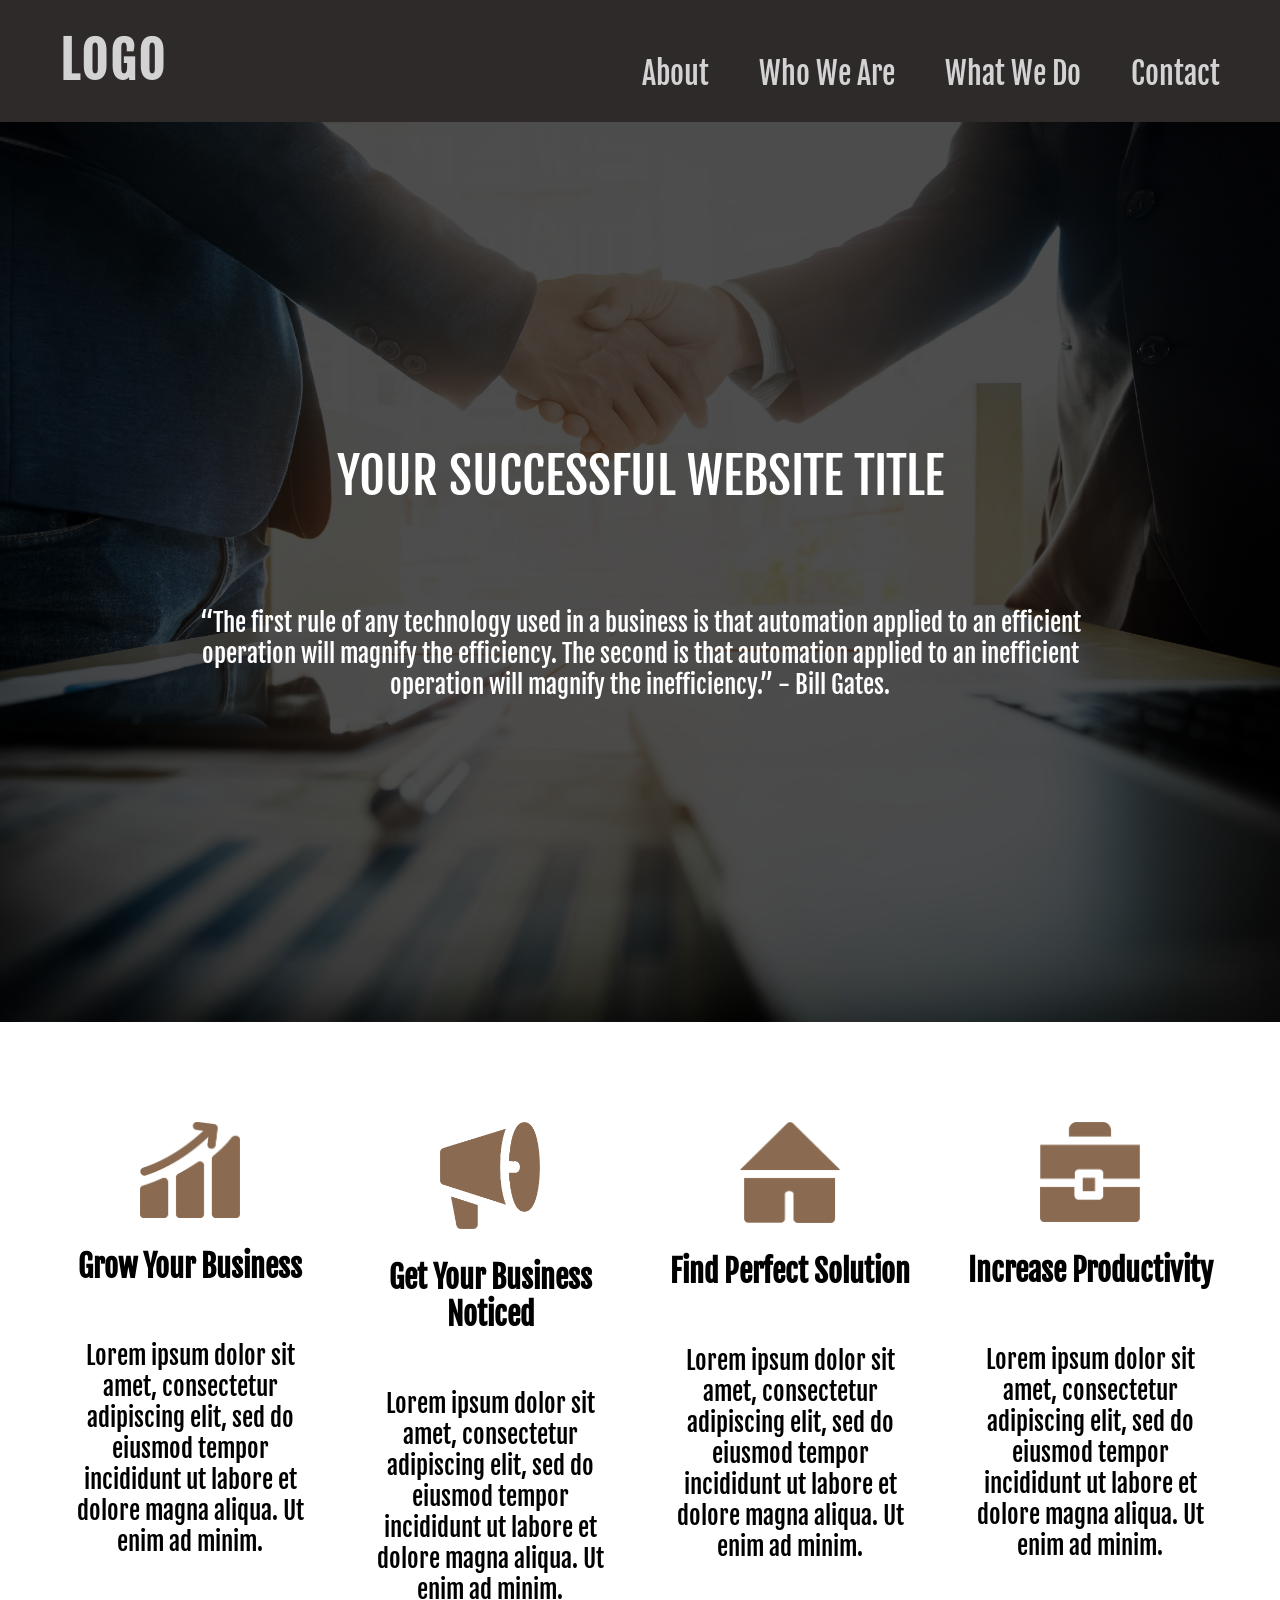
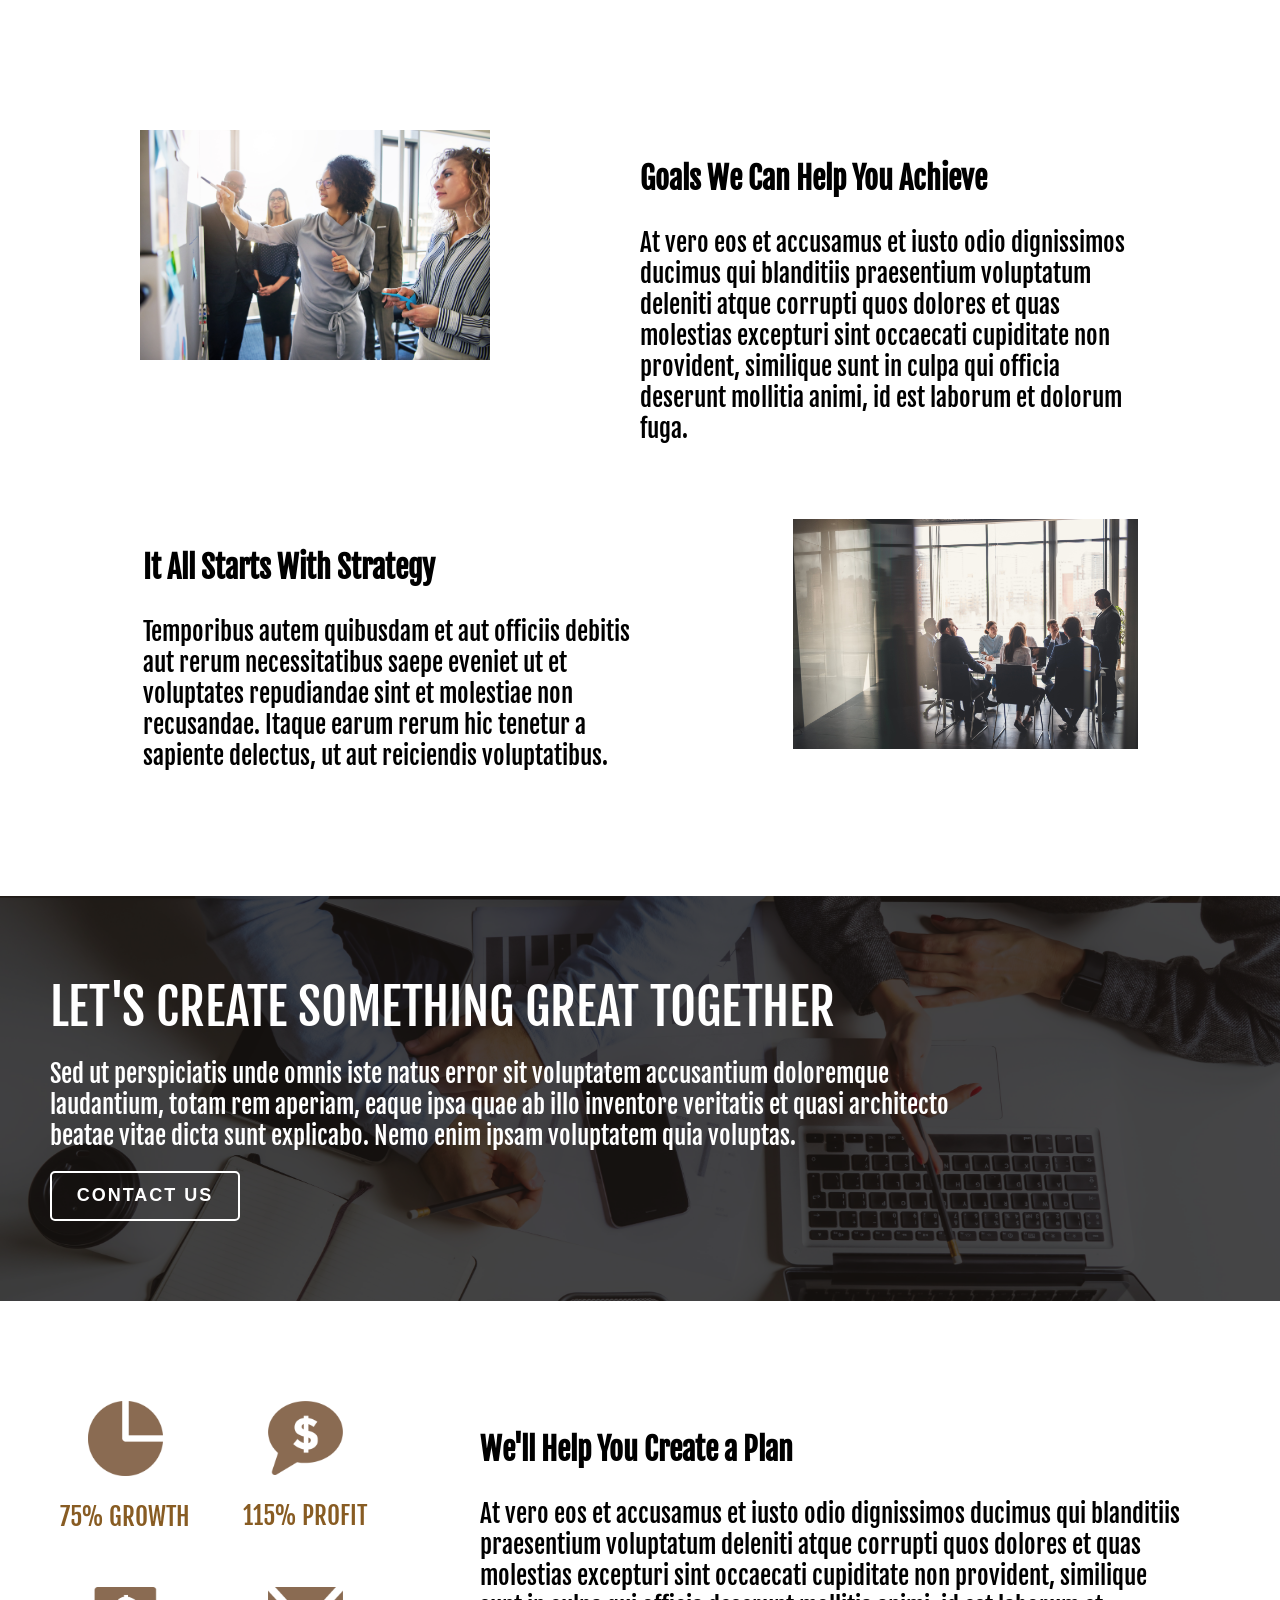
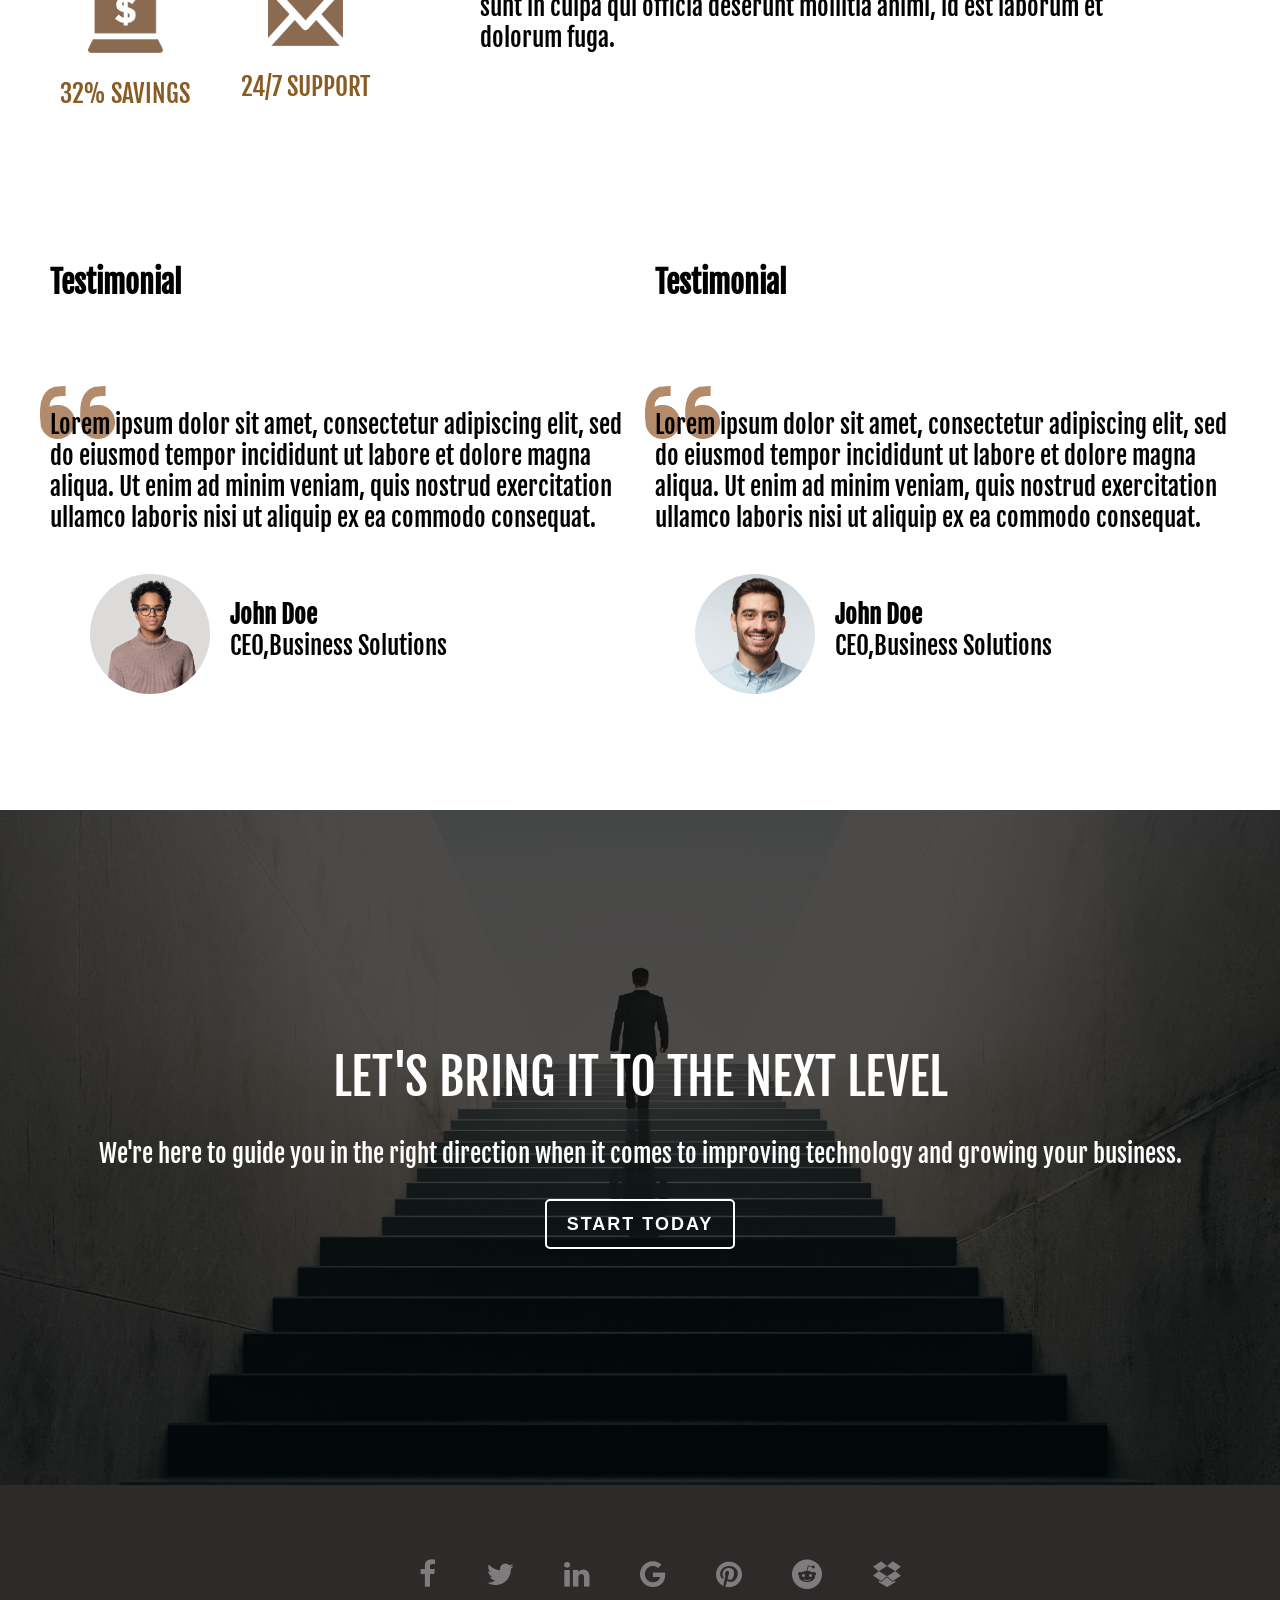
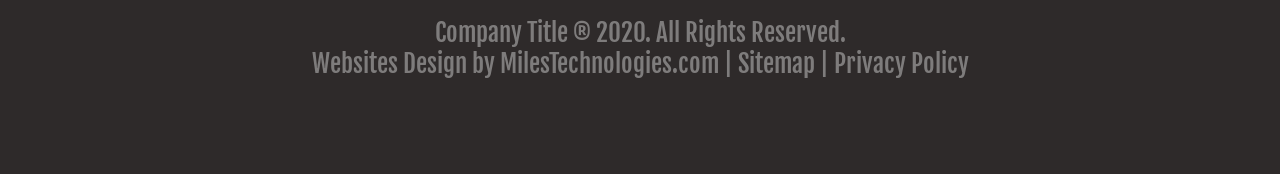
<file: index.html>
<!DOCTYPE html>
<html lang="en">
  <head>
    <meta charset="UTF-8" />
    <meta http-equiv="X-UA-Compatible" content="IE=edge" />
    <meta name="viewport" content="width=device-width, initial-scale=1.0" />
    <title>Website Developer Exercise - Plantamura</title>
    <link href="styles.css" rel="stylesheet" type="text/css" />
    <link
      href="https://cdnjs.cloudflare.com/ajax/libs/font-awesome/4.7.0/css/font-awesome.min.css"
      rel="stylesheet"
    />
    <link rel="preconnect" href="https://fonts.googleapis.com" />
    <link rel="preconnect" href="https://fonts.gstatic.com" crossorigin />
    <link
      href="https://fonts.googleapis.com/css2?family=Fjalla+One&display=swap"
      rel="stylesheet"
    />
  </head>

  <body>
    <header>
      <h1><a class="nav-link" href="#">LOGO</a></h1>
      <nav>
        <ul>
          <li><a class="nav-link" href="#" onclick="myFunction()">About</a></li>
          <li><a class="nav-link" href="#" onclick="myFunction()">Who We Are</a></li>
          <li><a class="nav-link" href="#" onclick="myFunction()">What We Do</a></li>
          <li><a class="nav-link" href="#" onclick="myFunction()">Contact</a></li>
        </ul>
      </nav>
    </header>

    <main>
      <article>
        <div class="background">
          <h2 class="article-h2">YOUR SUCCESSFUL WEBSITE TITLE</h2>
          <p class="article-p">
            “The first rule of any technology used in a business is that
            automation applied to an efficient operation will magnify the
            efficiency. The second is that automation applied to an inefficient
            operation will magnify the inefficiency.” - Bill Gates.
          </p>
        </div>
      </article>

      <section>
        <div class="grid-container">
          <div class="grid-card">
            <img
              class="icon-img"
              src="images/icon-growth.png"
              alt="Growth Chart"
            />
            <h3>Grow Your Business</h3>
            <p>
              Lorem ipsum dolor sit amet, consectetur adipiscing elit, sed do
              eiusmod tempor incididunt ut labore et dolore magna aliqua. Ut
              enim ad minim.
            </p>
          </div>
          <div class="grid-card">
            <img
              class="icon-img"
              src="images/icon-megaphone.png"
              alt="Megaphone"
            />
            <h3>Get Your Business Noticed</h3>
            <p>
              Lorem ipsum dolor sit amet, consectetur adipiscing elit, sed do
              eiusmod tempor incididunt ut labore et dolore magna aliqua. Ut
              enim ad minim.
            </p>
          </div>
          <div class="grid-card">
            <img class="icon-img" src="images/icon-shack.png" alt="House" />
            <h3>Find Perfect Solution</h3>
            <p>
              Lorem ipsum dolor sit amet, consectetur adipiscing elit, sed do
              eiusmod tempor incididunt ut labore et dolore magna aliqua. Ut
              enim ad minim.
            </p>
          </div>
          <div class="grid-card">
            <img
              class="icon-img"
              src="images/icon-suitcase.png"
              alt="Suitcase"
            />
            <h3>Increase Productivity</h3>
            <p>
              Lorem ipsum dolor sit amet, consectetur adipiscing elit, sed do
              eiusmod tempor incididunt ut labore et dolore magna aliqua. Ut
              enim ad minim.
            </p>
          </div>
        </div>
      </section>

      <section class="meeting-container">
        <div class="meeting">
          <img
            class="team-img"
            src="images/team collaborating-min.jpg"
            alt="People Collaborating"
          />
          <div class="meeting-text">
            <h3>Goals We Can Help You Achieve</h3>
            <p>
              At vero eos et accusamus et iusto odio dignissimos ducimus qui
              blanditiis praesentium voluptatum deleniti atque corrupti quos
              dolores et quas molestias excepturi sint occaecati cupiditate non
              provident, similique sunt in culpa qui officia deserunt mollitia
              animi, id est laborum et dolorum fuga.
            </p>
          </div>
        </div>
        <div class="meeting">
          <div class="meeting-text">
            <h3>It All Starts With Strategy</h3>
            <p>
              Temporibus autem quibusdam et aut officiis debitis aut rerum
              necessitatibus saepe eveniet ut et voluptates repudiandae sint et
              molestiae non recusandae. Itaque earum rerum hic tenetur a
              sapiente delectus, ut aut reiciendis voluptatibus.
            </p>
          </div>
          <img
            class="team-img"
            src="images/meeting room-min.jpg"
            alt="People Having A Meeting"
          />
        </div>
      </section>

      <section>
        <div class="background-2">
          <h2 class="h2-2">LET'S CREATE SOMETHING GREAT TOGETHER</h2>
          <p class="p-2">
            Sed ut perspiciatis unde omnis iste natus error sit voluptatem
            accusantium doloremque laudantium, totam rem aperiam, eaque ipsa
            quae ab illo inventore veritatis et quasi architecto beatae vitae
            dicta sunt explicabo. Nemo enim ipsam voluptatem quia voluptas.
          </p>
          <button type="button" onclick="myFunction()">CONTACT US</button>
        </div>
      </section>

      <section class="numb-container">
        <div class="chart-container">
          <div class="number-charts">
            <img class="charts-img" src="images/icon-chart.png" alt="Pie Chart" />
            <p>75% GROWTH</p>
          </div>
          <div class="number-charts">
            <img class="charts-img" src="images/icon-dollar.png" alt="Dollar Sign" />
            <p>115% PROFIT</p>
          </div>
          <div class="number-charts">
            <img class="charts-img" src="images/icon-laptop.png" alt="Laptop" />
            <p>32% SAVINGS</p>
          </div>
          <div class="number-charts">
            <img class="charts-img" src="images/icon-mail.png" alt="Email" />
            <p>24/7 SUPPORT</p>
          </div>
        </div>
        <div class="numb-texts">
          <h3>We'll Help You Create a Plan</h3>
          <p>
            At vero eos et accusamus et iusto odio dignissimos ducimus qui
            blanditiis praesentium voluptatum deleniti atque corrupti quos
            dolores et quas molestias excepturi sint occaecati cupiditate non
            provident, similique sunt in culpa qui officia deserunt mollitia
            animi, id est laborum et dolorum fuga.
          </p>
        </div>
      </section>

      <section class="t-container">
            <div class="testimonial">
          <h3>Testimonial</h3>
          <img class="quote" src="images/quotation mark.png" />
          <p>
            Lorem ipsum dolor sit amet, consectetur adipiscing elit, sed do
            eiusmod tempor incididunt ut labore et dolore magna aliqua. Ut enim
            ad minim veniam, quis nostrud exercitation ullamco laboris nisi ut
            aliquip ex ea commodo consequat.
          </p>
          <figure>
            <img class="headshot" src="images/female headshot-min.jpg" alt="Female Headshot" />
          <p><strong>John Doe</strong>
            <br>
            CEO,Business Solutions
           </p>
          </figure>
        </div>
        <div class="testimonial">
          <h3>Testimonial</h3>
          <img class="quote" src="images/quotation mark.png" />
          <p>
            Lorem ipsum dolor sit amet, consectetur adipiscing elit, sed do
            eiusmod tempor incididunt ut labore et dolore magna aliqua. Ut enim
            ad minim veniam, quis nostrud exercitation ullamco laboris nisi ut
            aliquip ex ea commodo consequat.
          </p>
          <figure>
            <img class="headshot" src="images/male headshot-min.jpg" alt="Male Headshot" />

          <p><strong>John Doe</strong>
           <br>
           CEO,Business Solutions
          </p>
          </figure>
        </div>
      </section>

      <section>
        <div class="background-3">
        <h2 class="h2-3">LET'S BRING IT TO THE NEXT LEVEL</h2>
        <p class="p-3">
          We're here to guide you in the right direction when it comes to
          improving technology and growing your business.
        </p>
        <button type="button" onclick="myFunction()">START TODAY</button>
        </div>
      </section>
    </main>

    <footer>
      <div>
        <ul>
          <li>
            <a class="social" href="#" onclick="myFunction()">
              <i class="fa fa-facebook"></i>
            </a>
          </li>
          <li>
            <a class="social" href="#" onclick="myFunction()">
              <i class="fa fa-twitter"></i>
            </a>
          </li>
          <li>
            <a class="social" href="#" onclick="myFunction()">
              <i class="fa fa-linkedin"></i>
            </a>
          </li>
          <li>
            <a class="social" href="#" onclick="myFunction()">
              <i class="fa fa-google"></i>
            </a>
          </li>
          <li>
            <a class="social" href="#" onclick="myFunction()">
              <i class="fa fa-pinterest"></i>
            </a>
          </li>
          <li>
            <a class="social" href="#" onclick="myFunction()">
              <i class="fa fa-reddit"></i>
            </a>
          </li>
          <li>
            <a class="social" href="#" onclick="myFunction()">
              <i class="fa fa-dropbox"></i>
            </a>
          </li>
        </ul>
      </div>
      <p class="footer-p">Company Title &reg 2020. All Rights Reserved. 
        <br>
        Websites Design by MilesTechnologies.com | Sitemap | Privacy Policy
      </p>
    </footer>

    <script src="script.js" type="text/javascript" defer></script>
  </body>
</html>
</file>
<file: styles.css>
* {
    box-sizing: border-box;
}

html, 
body {
    margin: 0;
    padding: 0;
    font-family: 'Fjalla One', sans-serif;
}

body {
    display: flex;  
    flex:1 1 auto;
    flex-direction: column;
    min-height: 100vh;
}

a,
a:link,
a:visited,
a:focus,
a:hover,
a:active {
    text-decoration: none;
}

header {
    display: flex;
    flex-wrap: wrap;
    justify-content: space-between;
    align-items: flex-end;
    padding: 30px 60px;
    color: lightgray;
    background-color: rgb(46, 42, 42);
}

h1 {
    font-size: 50px;
    letter-spacing: 3px;
    margin: 0;
}

ul {
    display: flex;
    flex-wrap: wrap;
    gap: 50px;
    font-size: 30px;
    list-style: none;
    margin: 0;
}

.nav-link {
    color: lightgray;
}

.background {
    display: flex;
    flex-direction: column;
    justify-content: center;
    align-items: center;
    gap: 50px;
    width: 100%;
    max-width: none;
    background-image: url("/images/shaking\ hands-min.jpg");
    box-shadow: inset 0 0 0 2000px rgba(0, 0, 0, 0.699);
    background-repeat: no-repeat;
    background-size: cover;
    background-position: center center;
    height: 100vh;
    color: #FFFFFF; 
    position: relative;
}

.article-h2 {
    font-size: 50px;
    font-weight: normal;
    padding: 0 0 50px 0;
    margin: 0;
}

.article-p {
    font-size: 25px;
    text-align: center;
    margin: 0;
    padding: 0 160px;
}

.grid-container {
    display: flex;
    justify-content: center;
    gap: 50px;
    padding: 100px 50px;
}

.grid-card {
    display: flex;
    flex-direction: column;
    align-items: center;
    text-align: center;
    width: 250px;
}

.icon-img {
    width: 100px;
}

h3 {
    font-size: 30px;
}

p {
    font-size: 25px;
}

.meeting-container {
    display: flex;
    flex-direction: column;
    align-items: center;
    gap: 50px;
    padding: 0 50px 100px 50px;
}

.meeting {
    display: flex;
    gap: 150px;
}

.team-img {
    max-width: 350px;
    max-height: 230px;
}

.meeting-text {
    text-align: left;
    max-width: 500px;
}

.background-2 {
    display: flex;
    flex-direction: column;
    justify-content: center;
    gap: 20px;
    width: 100%;
    max-width: none;
    background-image: url("/images/businessmen-min.jpg");
    box-shadow: inset 0 0 0 2000px rgba(0, 0, 0, 0.699);
    background-repeat: no-repeat;
    background-size: cover;
    background-position: center center;
    height: 45vh;
    color: #FFFFFF; 
    position: relative;
    padding-left: 50px;
}

.h2-2 {
    font-size: 50px;
    font-weight: normal;
    margin: 0;
}

.p-2 {
    font-size: 25px;
    text-align: start;
    margin: 0;
    padding-right: 300px;
}

button {
    font-size: 18px;
    font-weight: 700;
    color: #FFFFFF;
    background-color: transparent;
    letter-spacing: 2px;
    border: solid 2px #FFFFFF;
    border-radius: 5px;
    width: 190px;
    height: 50px;
    cursor: pointer;
}

.numb-container {
    display: flex;
    gap: 50px;
    padding: 100px 50px 100px 50px;
}

.chart-container {
    display: grid;
    justify-content: center;
    grid-template-columns: 150px 150px;
    gap: 30px;
}

.number-charts {
    display: flex;
    flex-direction: column;
    align-items: center;
    color: rgb(136, 92, 35);
    width: 150px;
}

.charts-img {
    width: 75px;
    max-width: 100%;
}

.numb-texts {
    margin: 0;
    padding: 0 50px;
}

.t-container {
    display: flex;
    gap: 30px;
    padding: 0 50px 100px 50px;
}

.testimonial {
    display: flex;
    flex-direction: column;
}

.quote {
    position: relative;
    left: -10px;
    top: 55px;
    z-index: -1;
    width: 75px;
    filter: brightness(130%)
}

figure {
    display: flex;
    gap: 20px;
}

.headshot {
    width: 120px;
    height: 120px;
    border-radius: 50%;
    object-fit: cover;
}

.background-3 {
    display: flex;
    flex-direction: column;
    justify-content: center;
    align-items: center;
    gap: 30px;
    width: 100%;
    max-width: none;
    background-image: url("/images/climbing\ stairs-min.jpg");
    box-shadow: inset 0 0 0 2000px rgba(0, 0, 0, 0.699);
    background-repeat: no-repeat;
    background-size: cover;
    background-position: center center;
    height: 75vh;
    color: #FFFFFF; 
    position: relative;
}

.h2-3 {
    font-size: 50px;
    font-weight: normal;
    margin: 0;
}

.p-3 {
    font-size: 25px;
    text-align: center;
    margin: 0;
}

footer {
    display: flex;
    flex-direction: column;
    align-items: center;
    text-align: center;
    padding: 30px 60px;
    color: rgba(211, 211, 211, 0.486);
    background-color: rgb(46, 42, 42);
    padding: 70px 0;
}

.social {
    color: rgba(211, 211, 211, 0.486);
}

/*-------------*\
#Media Queries
\*-------------*/


@media (max-width: 1000px) {
    .meeting {
        justify-content: center;
        flex-wrap: wrap;
        gap: 30px;
    }
}


@media (max-width: 855px) {
    header {
        justify-content: center;
    }

    .t-container {
        flex-wrap: wrap;
        text-align: center;
    }
}


@media (max-width: 745px) {
    .grid-container {
        flex-wrap: wrap;
    }

    .meeting {
        gap: 10px;
    }

    .numb-container {
        flex-wrap: wrap;
        justify-content: center;
        text-align: center;
    }
}

@media (max-width: 650px) {
    .background {
        text-align: center;
        height: auto;
        padding: 5px;
    }   
    
    .background-2,
    .background-3 {
        text-align: center;
        align-items: center;
        height: auto;
        padding: 5px;
    }

    .p-2 {
        padding: 0;
    }
}


@media (max-width: 450px) {
    ul {
        justify-content: center;
        gap: 20px;
        padding: 0;
    }

    .article-p {
        padding: 0;
    }

    .meeting-container,
    .numb-container,
    .t-container {
        padding: 0 5px 50px 5px;
    }
}
</file>
